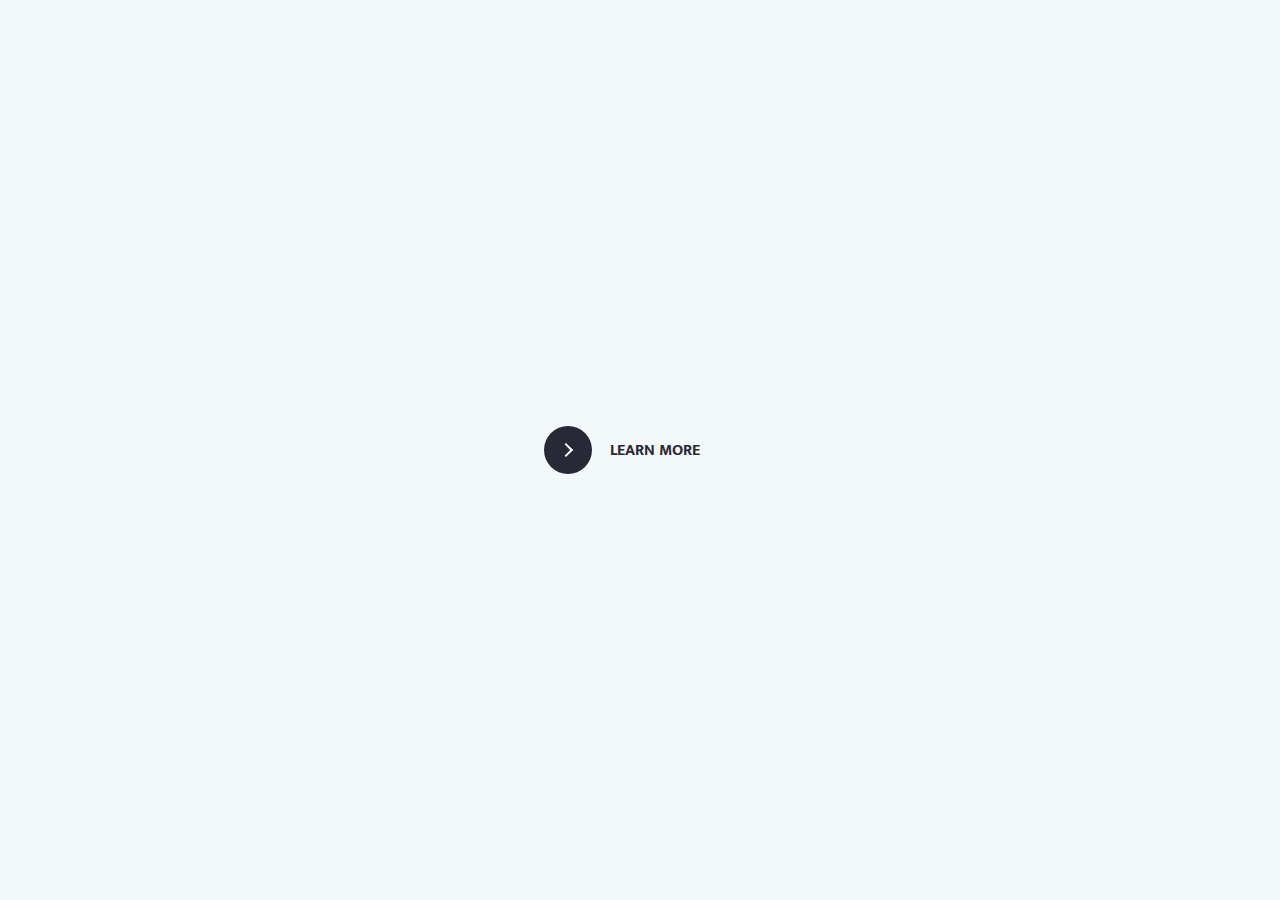
<file: ex0/public_html/index.html>
<!DOCTYPE html>
<html lang="ja">

<head>
    <meta charset="UTF-8">
    <title>ex0</title>


    <link rel="stylesheet" href="css/style.css" type="text/css">
</head>

<body>
  <div id="container">
    <button class="learn-more">
      <span class="circle" aria-hidden="true">
        <span class="icon arrow"></span>
      </span>
      <span class="button-text">Learn More</span>
    </button>
  </div>



</body>

</html>
</file>
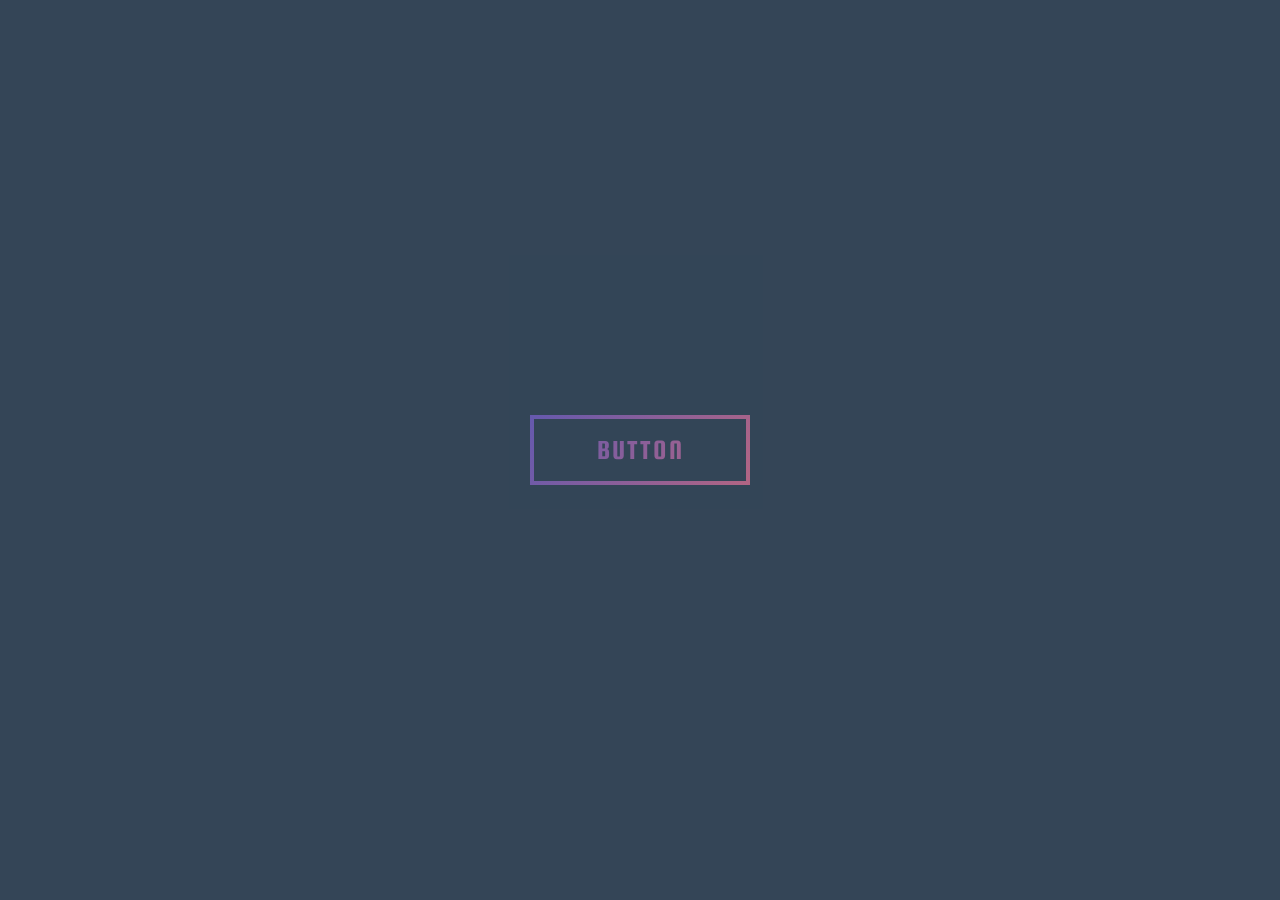
<file: ex01/public_html/index.html>
<!DOCTYPE html>
<html lang="ja">

<head>
    <meta charset="UTF-8">
    <title>ex01</title>
    <link rel="stylesheet" href="css/style.css">
</head>
<body>
  <a href="https://codepen.io/ARS" target="_blank"><span>button</span></a>
</body>

</html>
</file>
<file: ex0/public_html/css/style.css>
@import url("https://fonts.googleapis.com/css?family=Mukta:700");
* {
  box-sizing: border-box;
}
*::before, *::after {
  box-sizing: border-box;
}

body {
  font-family: "Mukta", sans-serif;
  font-size: 1rem;
  line-height: 1.5;
  display: flex;
  align-items: center;
  justify-content: center;
  margin: 0;
  min-height: 100vh;
  background: #f3f8fa;
}

button {
  position: relative;
  display: inline-block;
  cursor: pointer;
  outline: none;
  border: 0;
  vertical-align: middle;
  text-decoration: none;
  background: transparent;
  padding: 0;
  font-size: inherit;
  font-family: inherit;
}
button.learn-more {
  width: 12rem;
  height: auto;
}
button.learn-more .circle {
  transition: all 0.45s cubic-bezier(0.65, 0, 0.076, 1);
  position: relative;
  display: block;
  margin: 0;
  width: 3rem;
  height: 3rem;
  background: #282936;
  border-radius: 1.625rem;
}
button.learn-more .circle .icon {
  transition: all 0.45s cubic-bezier(0.65, 0, 0.076, 1);
  position: absolute;
  top: 0;
  bottom: 0;
  margin: auto;
  background: #fff;
}
button.learn-more .circle .icon.arrow {
  transition: all 0.45s cubic-bezier(0.65, 0, 0.076, 1);
  left: 0.625rem;
  width: 1.125rem;
  height: 0.125rem;
  background: none;
}
button.learn-more .circle .icon.arrow::before {
  position: absolute;
  content: "";
  top: -0.25rem;
  right: 0.0625rem;
  width: 0.625rem;
  height: 0.625rem;
  border-top: 0.125rem solid #fff;
  border-right: 0.125rem solid #fff;
  transform: rotate(45deg);
}
button.learn-more .button-text {
  transition: all 0.45s cubic-bezier(0.65, 0, 0.076, 1);
  position: absolute;
  top: 0;
  left: 0;
  right: 0;
  bottom: 0;
  padding: 0.75rem 0;
  margin: 0 0 0 1.85rem;
  color: #282936;
  font-weight: 700;
  line-height: 1.6;
  text-align: center;
  text-transform: uppercase;
}
button:hover .circle {
  width: 100%;
}
button:hover .circle .icon.arrow {
  background: #fff;
  transform: translate(1rem, 0);
}
button:hover .button-text {
  color: #fff;
}

@supports (display: grid) {
  body {
    display: grid;
    grid-template-columns: repeat(4, 1fr);
    grid-gap: 0.625rem;
    grid-template-areas: ". main main ." ". main main .";
  }

  #container {
    grid-area: main;
    align-self: center;
    justify-self: center;
  }
}
</file>
<file: ex01/public_html/css/style.css>
@import url(https://fonts.googleapis.com/css?family=Squada+One);
html {
    font-family: "Lato", "Lucida Grande", "Lucida Sans Unicode", Tahoma, Sans-Serif;
    line-height: 1.5;
    font-size: 15px;
    font-weight: 400;
}

body {
    background: #344557 url(https://unsplash.imgix.net/photo-1423683249427-8ca22bd873e0?fit=crop&fm=jpg&h=700&q=75&w=1050) 0 0 no-repeat;
    background-size: cover;
}

body:after {
    content: '';
    background: rgba(52, 69, 87, 0.85);
}

a {
    display: block;
    width: 220px;
    height: 70px;
    z-index: 1;
}

a:after {
    content: '';
    background: linear-gradient(
120deg
, #6559ae, #ff7159, #6559ae);
    background-size: 400% 400%;
    -webkit-clip-path: polygon(0% 100%, 4px 100%, 4px 4px, 216px 4px, 216px 66px, 4px 66px, 4px 100%, 100% 100%, 100% 0%, 0% 0%);
    -moz-animation: gradient 3s ease-in-out infinite, border 1s forwards ease-in-out reverse;
    -webkit-animation: gradient 3s ease-in-out infinite, border 1s forwards ease-in-out reverse;
    animation: gradient 3s ease-in-out infinite, border 1s forwards ease-in-out reverse;
}
a > span {
    display: block;
    background: linear-gradient(
120deg
, #6559ae, #ff7159, #6559ae);
    background-size: 400% 400%;
    -webkit-background-clip: text;
    -webkit-text-fill-color: transparent;
    -moz-animation: gradient 3s ease-in-out infinite;
    -webkit-animation: gradient 3s ease-in-out infinite;
    animation: gradient 3s ease-in-out infinite;
}

.absolute-centering, body:after, a, a:after {
    position: absolute;
    top: 0;
    left: 0;
    right: 0;
    bottom: 0;
    margin: auto;
}
.text-formatting, a {
    text-transform: uppercase;
    text-decoration: none;
    text-align: center;
    letter-spacing: 2px;
    line-height: 70px;
    font-family: 'Squada One', cursive;
    font-size: 28px;
}


@keyframes gradient {
0% {
    background-position: 14% 0%;
}
50% {
    background-position: 87% 100%;
}
100% {
    background-position: 14% 0%;
}
}
</file>
